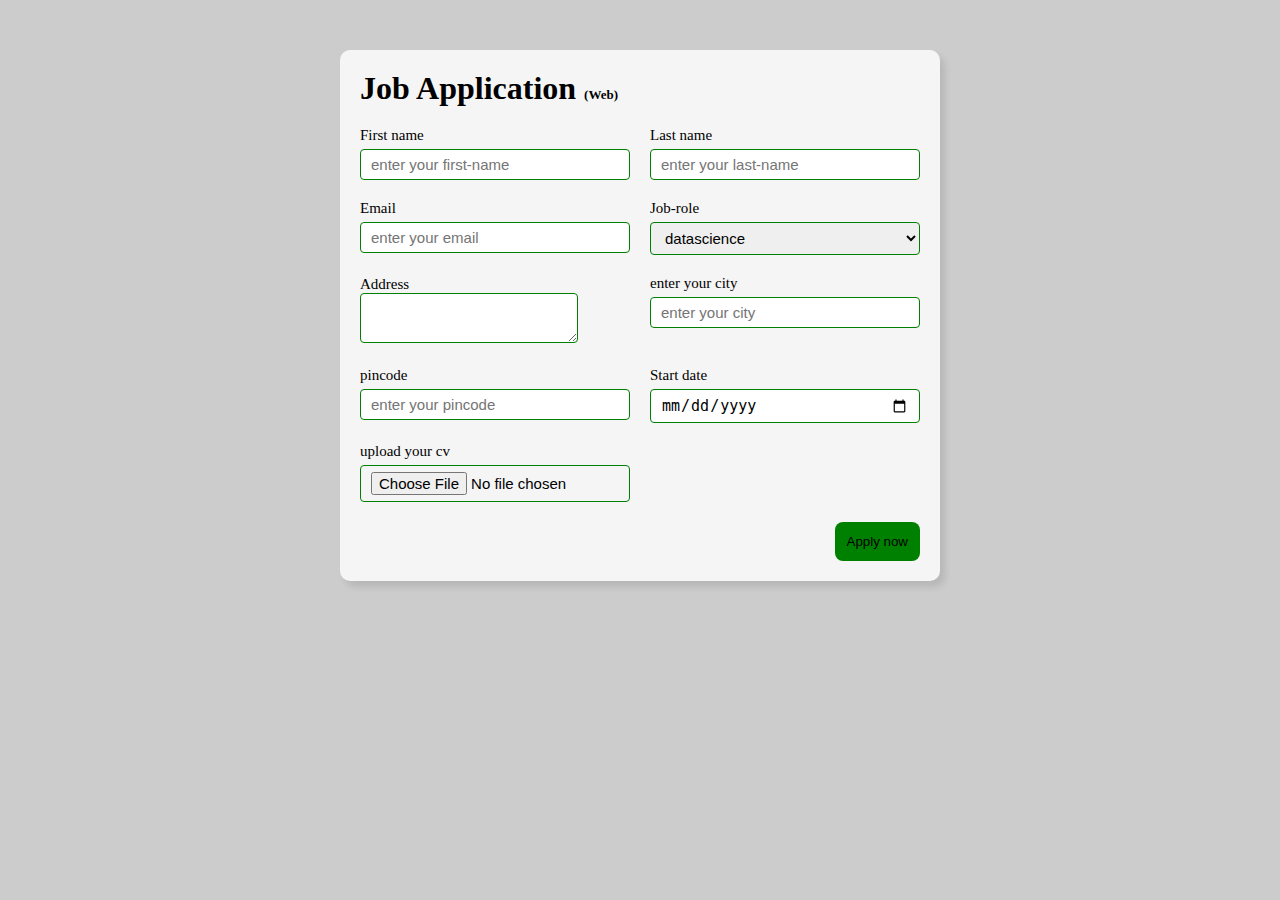
<file: aform.html>
<!DOCTYPE html>
<html lang="en">
<head>
    <meta charset="UTF-8">
    <meta name="viewport" content="width=device-width, initial-scale=1.0">
    <title>Job Application Form</title>
    <link rel="stylesheet" href="css/aformstyle.css">
</head>
<body>
    <div class="container">
        <div class="apply-box">
            <h1>Job Application
            <span><font size="2">(Web)</font></span>
        </h1>
        <form action="">
         <div class="form-container">
            <div class="form-controll">
                <label for="first-name">
                    First name
                </label>
                <input id="first-name" name="first-name" placeholder="enter your first-name">
            </div>
            <div class="form-controll">
                <label for="last-name">
                    Last name
                </label>
                <input id="last-name" name="last-name" placeholder="enter your last-name">
            </div>
            <div class="form-controll">
                <label for="email">
                 Email
                </label>
                <input type="email" id="email" name="email" placeholder="enter your email">
            </div>
            <div class="form-controll">
                <label for="job-role">
                    Job-role
                </label>
                <select name="job-role" id="jjob-role">
                    <option value="datascience">datascience</option>
                    <option value="intern">Intern</option>
                    <option value="professional">
                        Professional
                    </option>
                </select>
            </div>
            <div class="textarea-controll">
                <label for="Address">
                 Address
                </label>
                <textarea name="text" id="text" 
                      placeholder="Enter your text here">
            </textarea>
            </div>
            <div class="form-controll">
                <label for="city">
                    enter your city
                </label>
                <input id="city" name="city" placeholder="enter your city">
         </div>
         <div class="form-controll">
            <label for="pincode">
                pincode
            </label>
            <input  type="number"id="pincode" name="pincode" placeholder="enter your pincode">
        </div>
        <div class="form-controll">
            <label for="date">
             Start date
            </label>
            <input type="date"id="last-name" name="last-name" placeholder="enter your last-name">
        </div>
        <div class="form-controll">
            <label for="file">
                upload your cv
            </label>
            <input type="file" id="upload" name="upload" placeholder="upload your file">
        </div>
        </div>
        <div class="button-box">
            <button type="submit">Apply now</button>
        </div>
        </form>
        </div>
    </div>
</body>
</html>
</file>
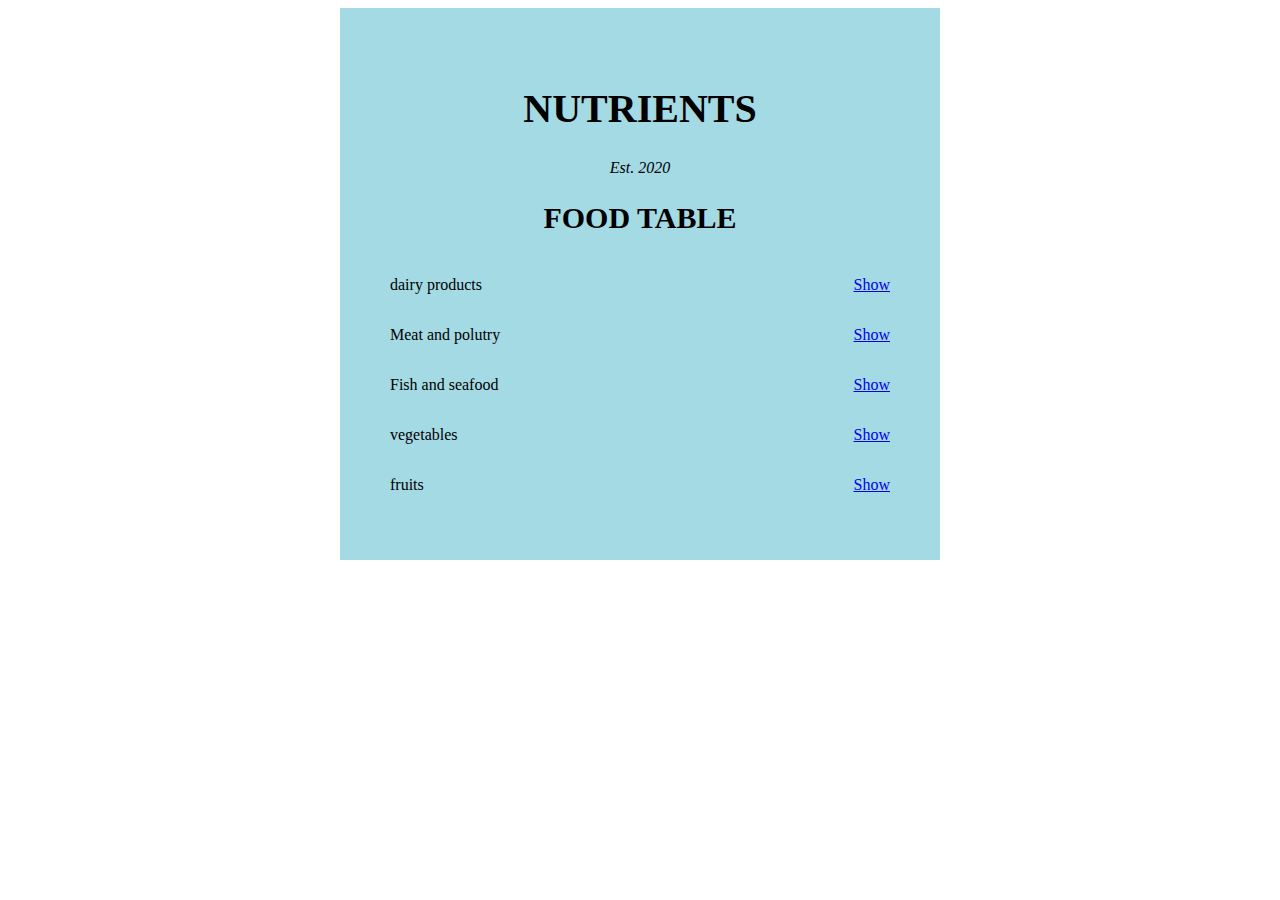
<file: background.html>
<!DOCTYPE html>
<html lang="en">
<head>
    <meta charset="UTF-8">
    <meta name="viewport" content="width=device-width, initial-scale=1.0">
    <title>background</title>
    <link href="css/bgstyle.css" rel="stylesheet">
</head>
<body>
    <div class="menu">
        <main>
          <h1>NUTRIENTS</h1>
          <p class="established">Est. 2020</p>
          <section>
           <h2>FOOD TABLE</h2>
           <article class="item">
            <p class="food-name">dairy products</p><p class="price"><a href="https://en.wikipedia.org/wiki/Table_of_food_nutrients#Dairy_products">Show</a></p>
          </article>
          <article class="item">
            <p class="food-name">Meat and polutry</p><p class="price"><a href="https://en.wikipedia.org/wiki/Table_of_food_nutrients#Meat_and_poultry">Show</a></p>
          </article>
          <article class="item">
            <p class="food-name">Fish and seafood</p><p class="price"><a href="https://en.wikipedia.org/wiki/Table_of_food_nutrients#Fish_and_seafood">Show</a></p>
          </article>
          <article class="item">
            <p class="food-name">vegetables</p><p class="price"><a href="https://en.wikipedia.org/wiki/Table_of_food_nutrients#Vegetables">Show</a></p>
          </article>
          <article class="item">
            <p class="food-name">fruits</p><p class="price"><a href="https://en.wikipedia.org/wiki/Table_of_food_nutrients#Fruits">Show</a></p>
          </article>
          </section>
          </main>
          </div>
</body>
</html>
</file>
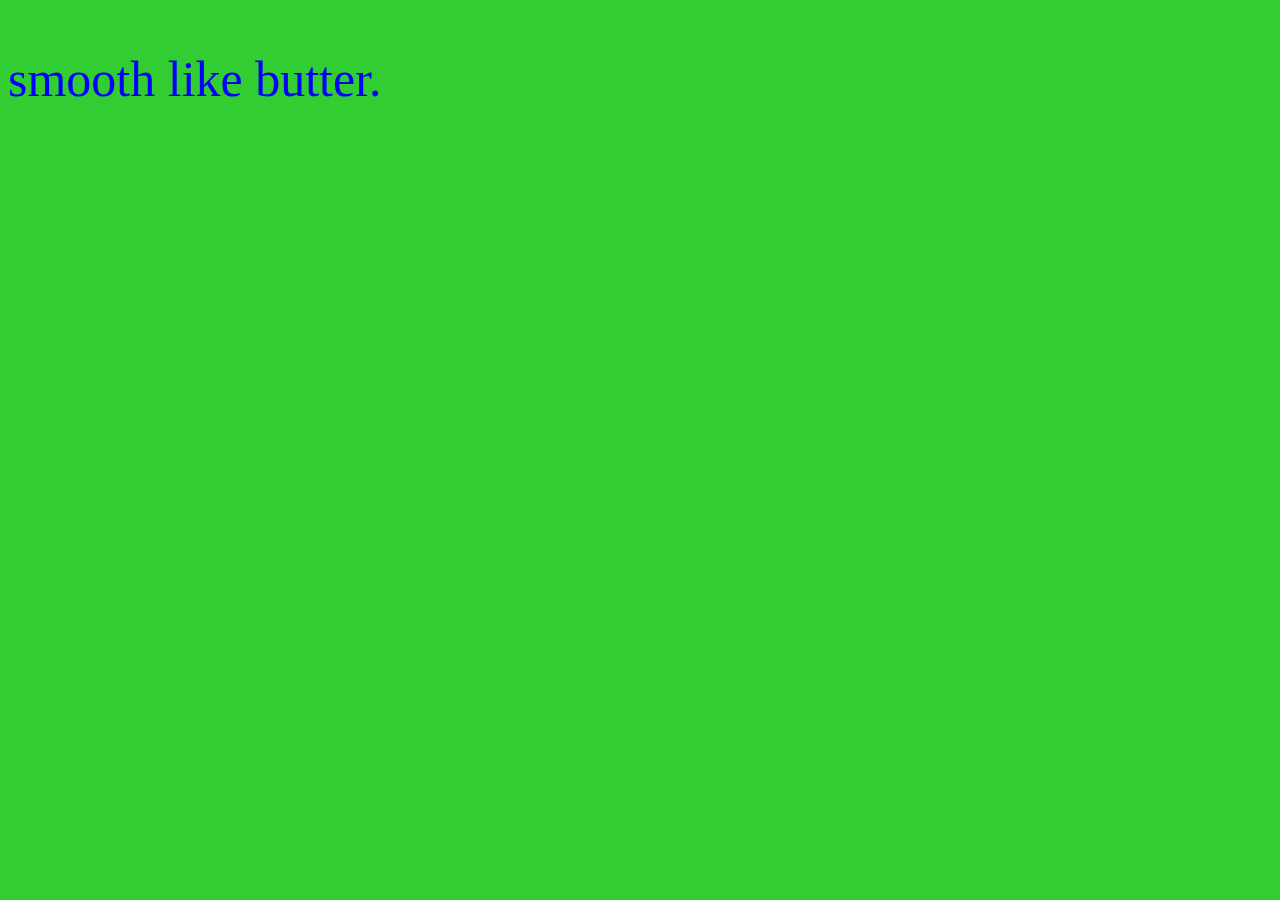
<file: external.html>
<!DOCTYPE html>
<html lang="en">
<head>
    <meta charset="UTF-8">
    <meta name="viewport" content="width=device-width, initial-scale=1.0">
    <title>external style in css</title>
    <link rel="stylesheet" href="css/style.css">
</head>
<body>
    <P> smooth like butter.</P>
</body>
</html>
</file>
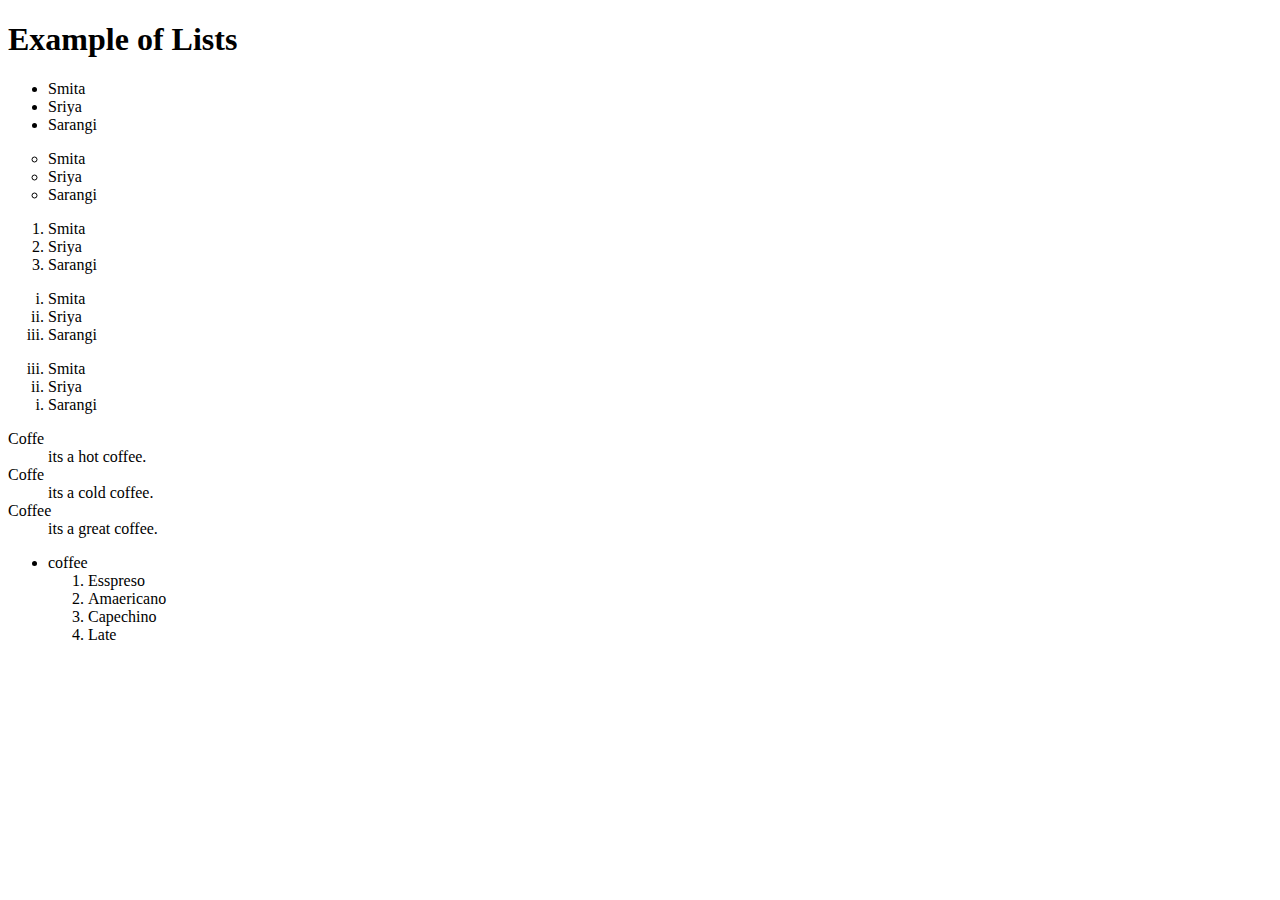
<file: html.html>
<!DOCTYPE html>
<html lang="en">
<head>
    <meta charset="UTF-8">
    <meta name="viewport" 
    content="width=device-width, 
    initial-scale=1.0">
    <title>Document</title>
</head>
<body>
    <p><h1>Example of Lists</h1></p>
    <!-- unordered lists-->
     <ul>
        <li>Smita</li>
        <li>Sriya</li>
        <li>Sarangi</li>
     </ul>
     <ul type="circle">
        <li>Smita</li>
        <li>Sriya</li>
        <li>Sarangi</li>
     </ul>
     <!--ordered list-->
     <ol>
        <li>Smita</li>
        <li>Sriya</li>
        <li>Sarangi</li>
     </ol>
     <ol type="i">
        <li>Smita</li>
        <li>Sriya</li>
        <li>Sarangi</li>
     </ol>
     <ol type="i" reversed>
        <li>Smita</li>
        <li>Sriya</li>
        <li>Sarangi</li>
     </ol>
     <!--Desription lists-->
     <dl>
        <dt>Coffe</dt>
        <dd>its a hot coffee.</dd>
        <dt>Coffe</dt>
        <dd>its a cold coffee.</dd>
        <dt>Coffee</dt>
        <dd>its a great coffee.</dd>
     </dl>
     <!--nesting-->
     <ul>
        <li>coffee</li>
        <ol>
            <li>Esspreso</li>
             <li>Amaericano</li>
             <li>Capechino</li>
             <li>Late</li>
        </ol>
     </ul>
</body>
</html>
</file>
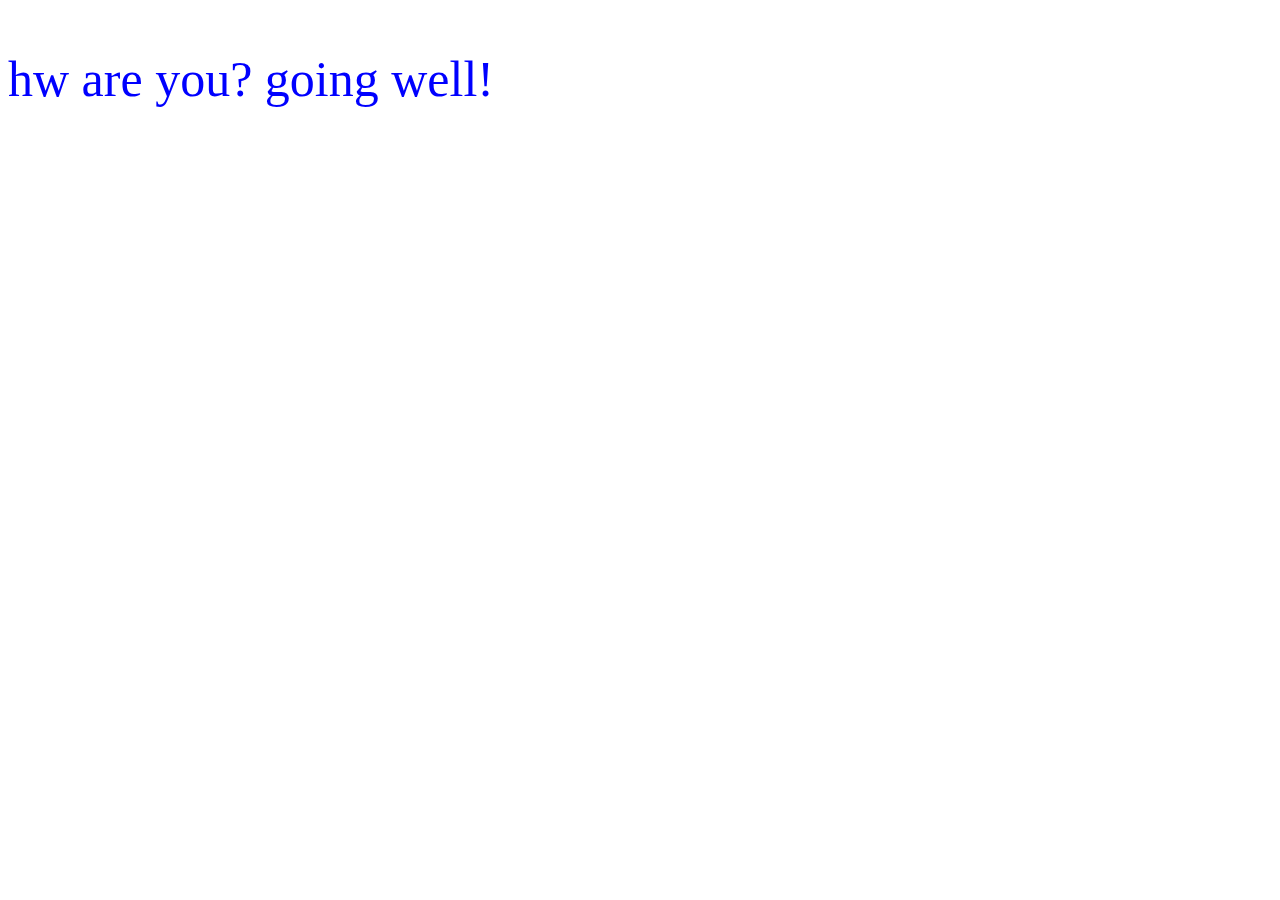
<file: inline.html>
<!DOCTYPE html>
<html lang="en">
<head>
    <meta charset="UTF-8">
    <meta name="viewport" content="width=device-width, initial-scale=1.0">
    <title>Inline style in html</title>

    <style>
        p {
            color:blue;
            font-weight: "bolder";
            font-size: 50px
        }
    </style>
</head>
<body>
    <!-- inline style in html
    <p style ="color:darkorchid; 
    font-size:60px; 
    font-weight: bold">This is smita here.</p>-->

    <!-- internal style in html-->
<p>hw are you? going well!</p>
</body>
</html>
</file>
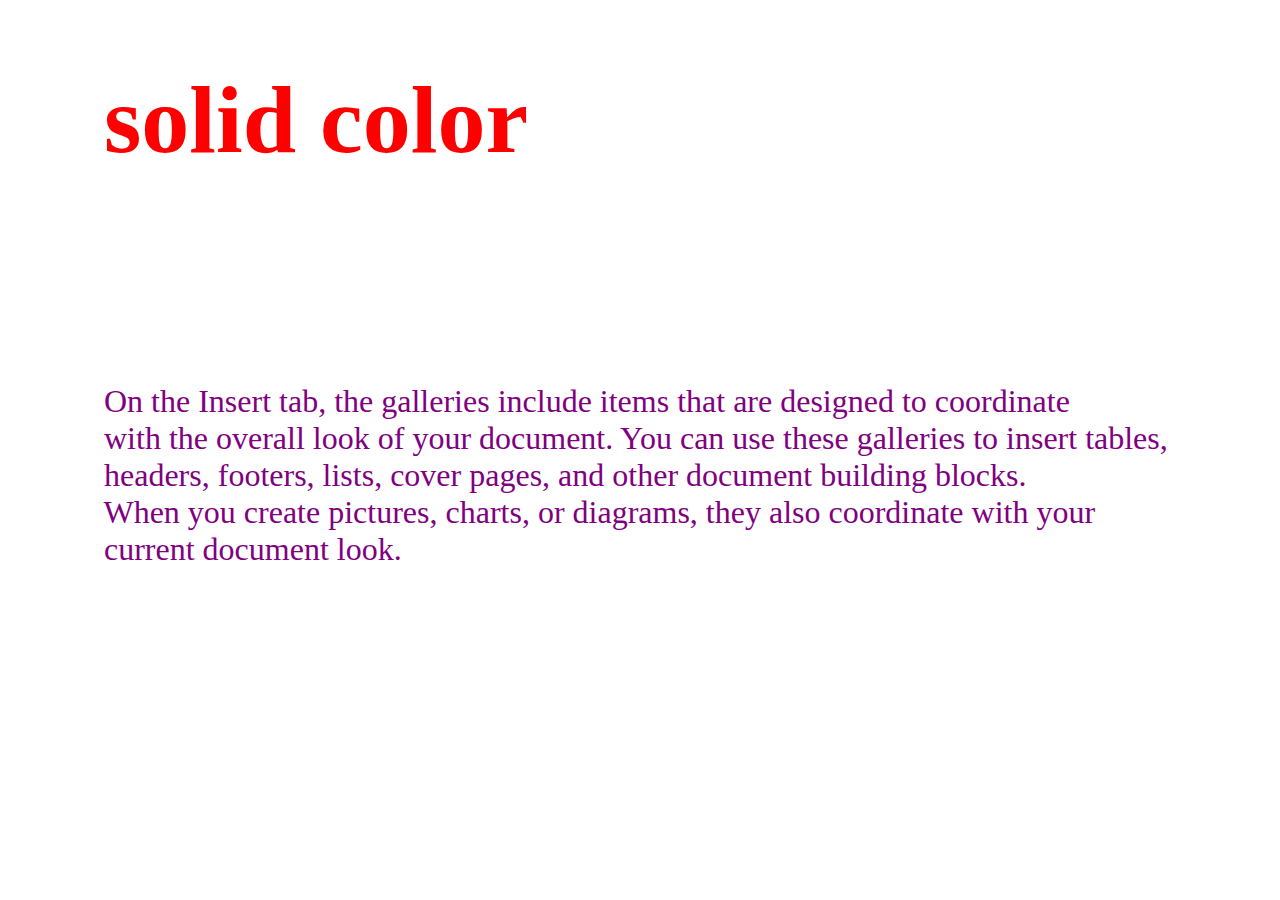
<file: practice.html>
<!DOCTYPE html>
<html lang="en">
<head>
    <meta charset="UTF-8">
    <meta name="viewport" content="width=device-width, initial-scale=1.0">
    <title>practice page</title>
    <style type="text/css">
        body {
            background-image: url("https://img.freepik.com/free-photo/abstract-textured-backgound_1258-30484.jpg");
        }
    </style>
</head>
<body>
    <pre><font size = "7" color = "red" face = "chopsic"><h1>    solid color</h1></font></pre>
    <pre>
    <font size = "6" color = "purple" face="algebric">
        <p>
            On the Insert tab, the galleries include items that are designed to coordinate 
            with the overall look of your document. You can use these galleries to insert tables,
            headers, footers, lists, cover pages, and other document building blocks.
            When you create pictures, charts, or diagrams, they also coordinate with your 
            current document look.        

        </p>
    </font>
    </pre>
    
</body>
</html>
</file>
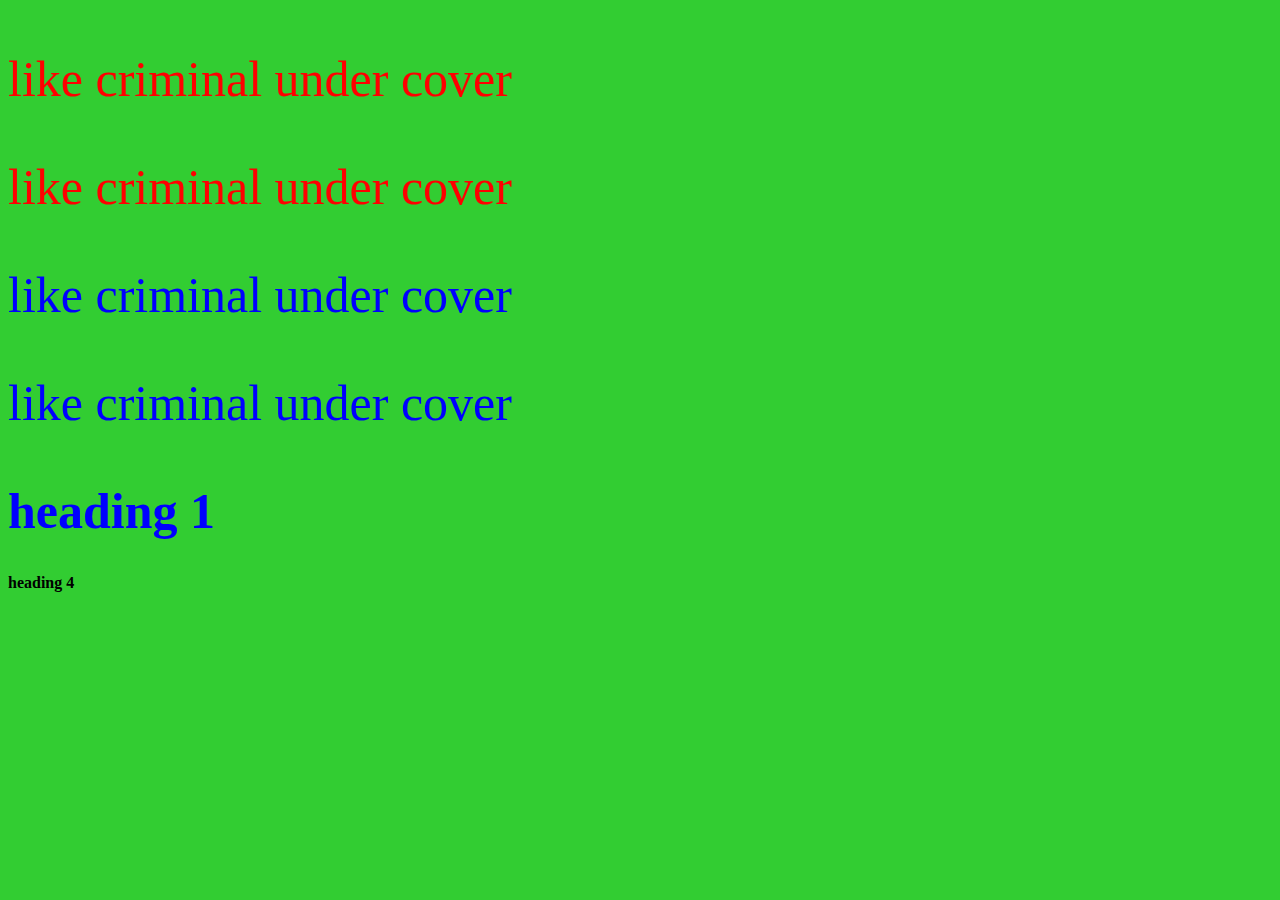
<file: select.html>
<!DOCTYPE html>
<html lang="en">
<head>
    <meta charset="UTF-8">
    <meta name="viewport" content="width=device-width, initial-scale=1.0">
    <title>Document</title>
    <link rel="stylesheet" href="css/style.css">
</head>
<body>
    <div>
        <p> like criminal under cover</p>
        <p> like criminal under cover</p>
    </div>
    <p> like criminal under cover</p>
    <p> like criminal under cover</p>
    <h1>heading 1</h1>
    <h4>heading 4</h4>
</body>
</html>
</file>
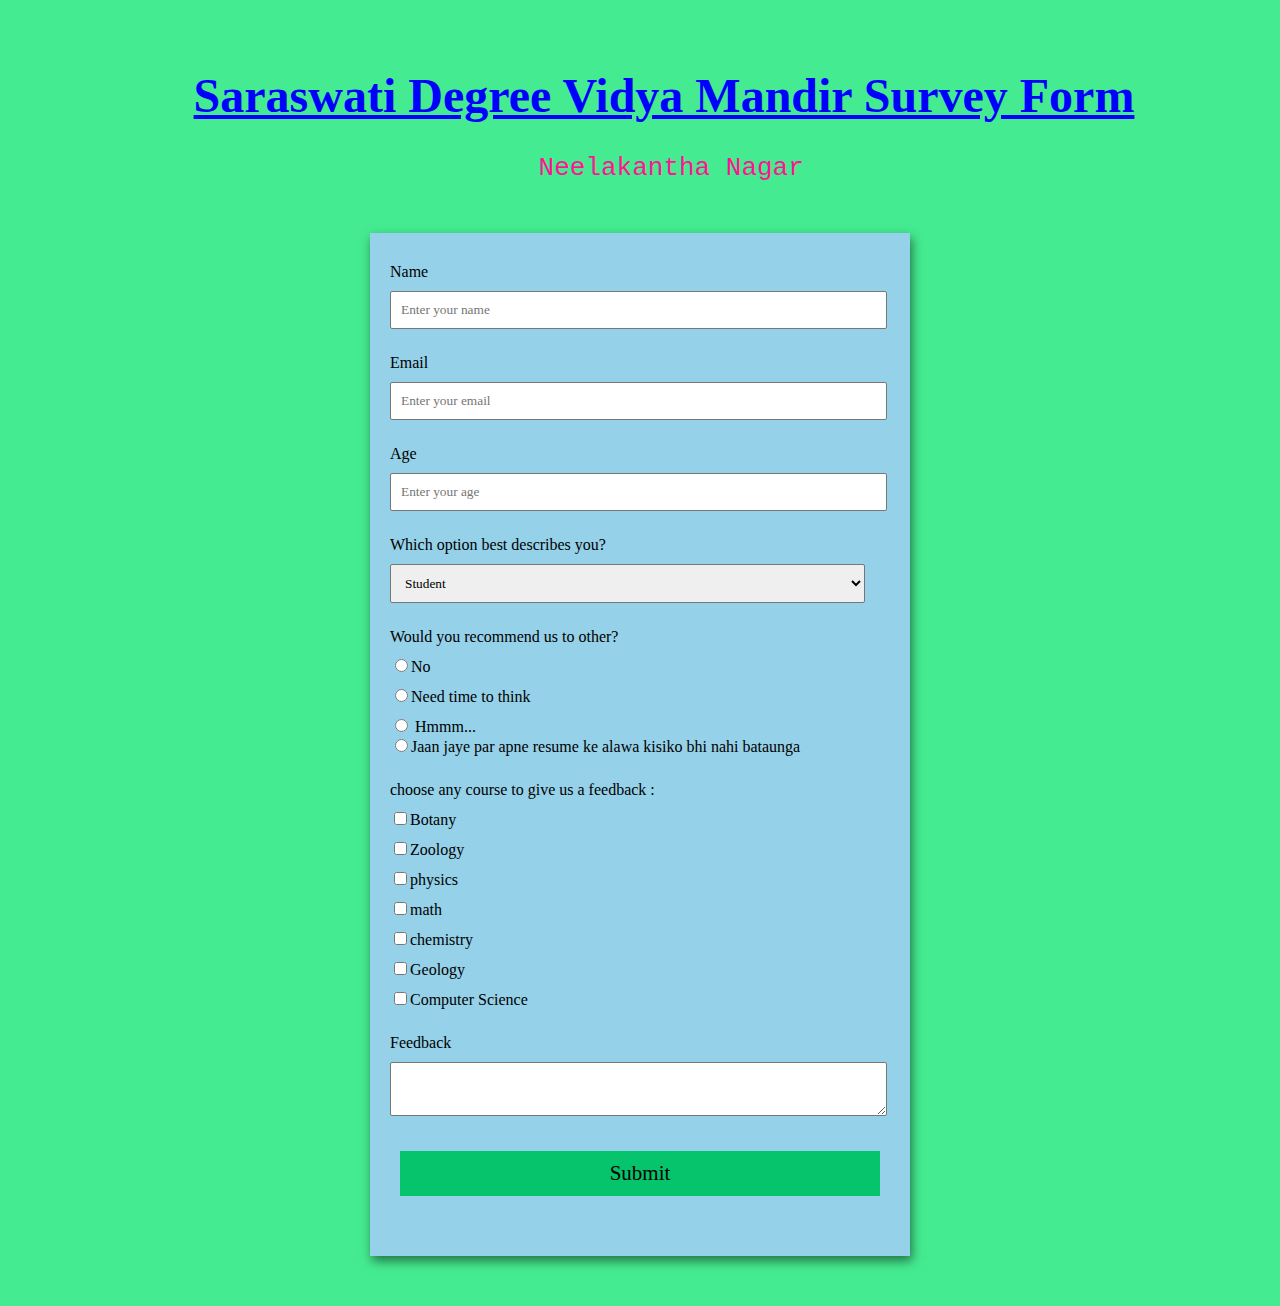
<file: surveyform.html>
<!DOCTYPE html>
<html lang="en">

<head> 
    <meta charset="UTF-8">
    <meta http-equiv="X-UA-Compatible" 
          content="IE=edge">
    <meta name="viewport" 
          content="width=device-width, initial-scale=1.0">
    <title>
        Survey Form 
    </title>

    <link href="css/sfstyle.css" rel="stylesheet">
</head>

<body>
   <pre> <font size ="12" color="blue" face="chopsic">
    <u><b>Saraswati Degree Vidya Mandir Survey Form</b></u></font>
<font size="6" color="deeppink">
    Neelakantha Nagar
</font></pre>


    <!-- Create Form -->
    <form id="form">

        <!-- Details -->
        <div class="form-control">
            <label for="name" id="label-name">
                Name
            </label>

            <!-- Input Type Text -->
            <input type="text" id="name" 
                   placeholder="Enter your name" />
        </div>

        <div class="form-control">
            <label for="email" id="label-email">
                Email
            </label>

            <!-- Input Type Email-->
            <input type="email" id="email" 
                   placeholder="Enter your email" />
        </div>

        <div class="form-control">
            <label for="age" id="label-age">
                Age
            </label>

            <!-- Input Type Text -->
            <input type="text" id="age" 
                   placeholder="Enter your age" />
        </div>

        <div class="form-control">
            <label for="role" id="label-role">
                Which option best describes you?
            </label>

            <!-- Dropdown options -->
            <select name="role" id="role">
                <option value="student">Student</option>
                <option value="intern">Intern</option>
                <option value="professional">
                    Professional
                </option>
                <option value="ex-student">ex-student</option>
            </select>
        </div>

        <div class="form-control">
            <label>
                Would you recommend us to other?
            </label>

            <!-- Input Type Radio Button -->
            <label for="recommed-1">
                <input type="radio" id="recommed-1" 
                       name="recommed">No 
                  </input>
            </label>
            <label for="recommed-2">
                <input type="radio" id="recommed-2" 
                       name="recommed">Need time to think
                  </input>
            </label>
            <label for="recommed-3">
                <input type="radio" id="recommed-3" 
                       name="recommed"> Hmmm... 
                  </input>
                  <label for="recommed-4">
                    <input type="radio" id="recommed-4" 
                           name="recommed">Jaan jaye par apne resume ke alawa kisiko bhi nahi bataunga
                      </input>
            </label>
        </div>

        <div class="form-control">
            <label>choose any course to give us a feedback :
                
            </label>
            <!-- Input Type Checkbox -->
            <label for="inp-1">
                <input type="checkbox" name="inp">Botany
                  </input>
              </label>
            <label for="inp-2">
                <input type="checkbox" name="inp">Zoology
                  </input>
            </label>
            <label for="inp-3">
                <input type="checkbox" name="inp">physics
                  </input>
            </label>
            <label for="inp-4">
                <input type="checkbox" name="inp">math
                  </input>
            </label>
            <label for="inp-5">
                <input type="checkbox" name="inp">chemistry
                  </input>
            </label>
            <label for="inp-6">
                <input type="checkbox" name="inp">Geology
                  </input>
            </label>
            <label for="inp-7">
                <input type="checkbox" name="inp">Computer Science
                  </input>
            </label>
        </div>

        <div class="form-control">
            <label for="comment">
                Feedback
            </label>

            <!-- multi-line text input control -->
            <textarea name="comment" id="comment" 
                      placeholder="Enter your comment here">
            </textarea>
        </div>

        <!-- Multi-line Text Input Control -->
        <button type="submit" value="submit">
            Submit
        </button>
    </form>
</body>

</html>
</file>
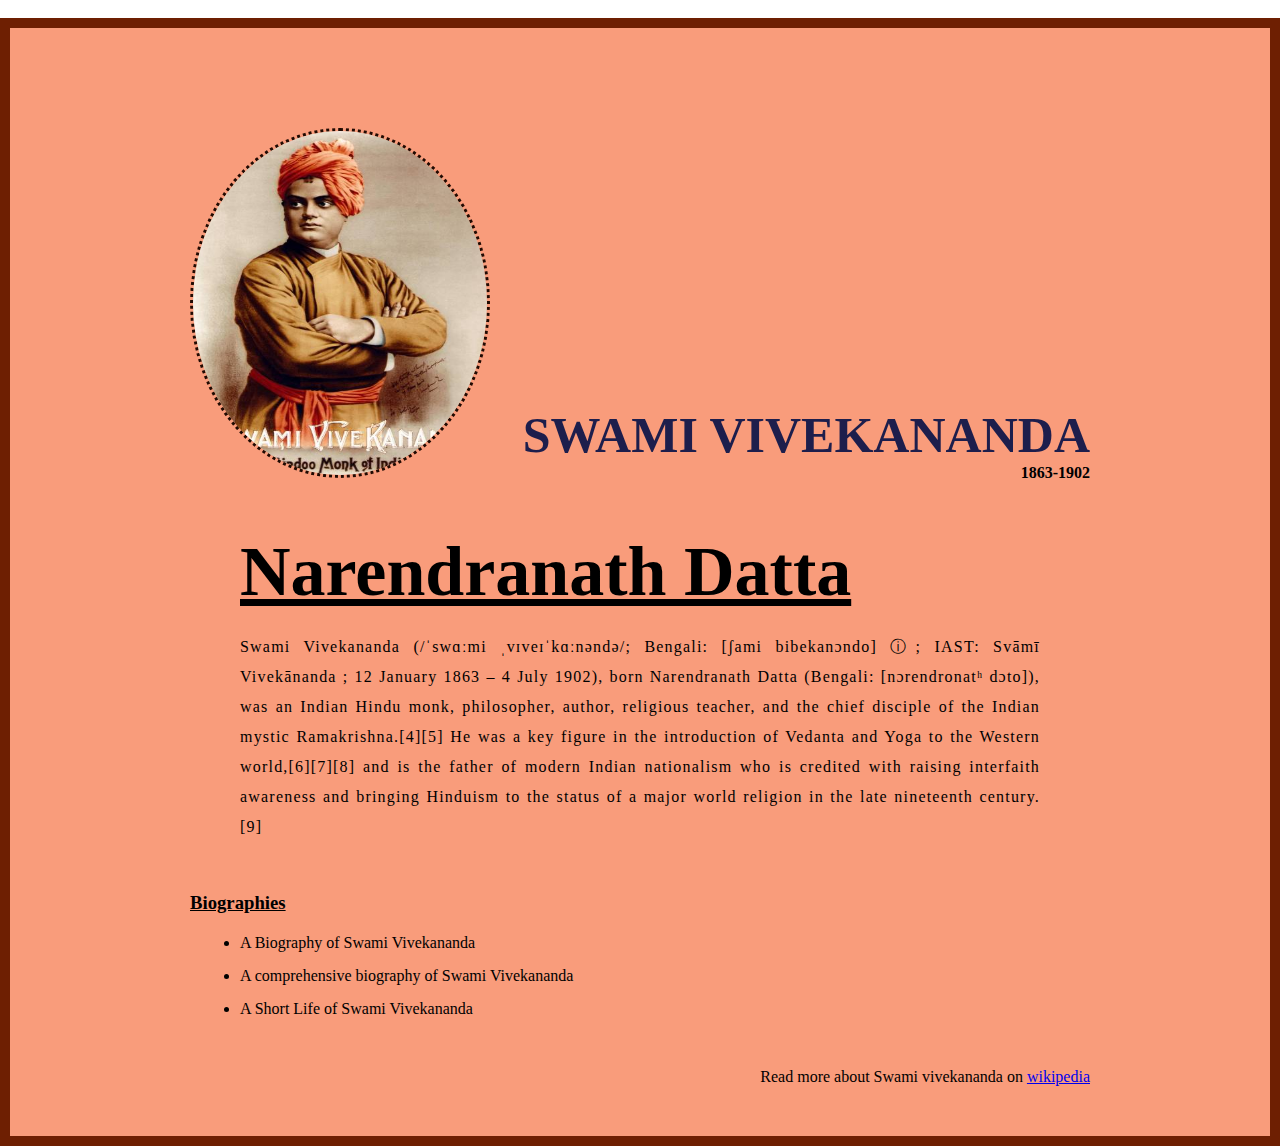
<file: tribute.html>
<!DOCTYPE html>
<html lang="en">
<head>
    <meta charset="UTF-8">
    <meta name="viewport" content="width=device-width, initial-scale=1.0">
    <title>Tribute Page</title>
    <link href="css/tbstyle.css" rel="stylesheet">
</head>
<body>
    <br>
    <div class="container">
     <div class="content">
        <section class ="top_section">

            <div class="image_conntainer">
                <img src="image/vivekananda.jpg" alt="tribute">
            </div>
            <div>
                <h1>SWAMI VIVEKANANDA</h1>
                <h4 align="right">1863-1902</h4>
            </div>
        </section>
        <section class="about">
            <h2><u>Narendranath Datta</u></h2>
            <p>Swami Vivekananda (/ˈswɑːmi ˌvɪveɪˈkɑːnəndə/; Bengali: [ʃami bibekanɔndo] ⓘ; IAST: Svāmī Vivekānanda ; 12 January 1863 – 4 July 1902), born Narendranath Datta (Bengali: [nɔrendronatʰ dɔto]), was an Indian Hindu monk, philosopher, author, religious teacher, and the chief disciple of the Indian mystic Ramakrishna.[4][5] He was a key figure in the introduction of Vedanta and Yoga to the Western world,[6][7][8] and is the father of modern Indian nationalism who is credited with raising interfaith awareness and bringing Hinduism to the status of a major world religion in the late nineteenth century.[9]</p>
        </section>
        <section class="biography">
            <h3><u>Biographies</u></h3>
             <ul>
                <li>
                    A Biography of Swami Vivekananda 
                </li>
                <li>
                    A comprehensive biography of Swami Vivekananda  
                </li>
                <li>
                    A Short Life of Swami Vivekananda
                </li>
             </ul>
        </section>
        <footer>
            <p>Read more about Swami vivekananda on <a href="https://en.wikipedia.org/wiki/Bibliography_of_Swami_Vivekananda#Books_on_Swami_Vivekananda">wikipedia</a></p>
        </footer>
     </div>
</div>
</body>
</html>
</file>
<file: css/aformstyle.css>
*{
    margin: 0;
    padding: 0;
    box-sizing: border-box;
}

body{
    background-color: #ccc;
}
.container{
    max-width: 900px;
    margin: 0 auto;
}
.apply-box{
    max-width: 600px;
    padding: 20px;
    background-color:whitesmoke;
    margin: 0 auto ;
    margin-top: 50px;
    box-shadow: 5px 6px 7px rgba(1,1,1,0.1) ;
    border-radius: 10px;
}
 .form-container{
    margin-top: 20px;
    display: grid;
    grid-template-columns: repeat(auto-fit, minmax(200px, 1fr));
    gap: 20px;
 }
.form-controll{
    display: flex;
    flex-direction: column;
}
label{
    font-size: 15px;
    margin-bottom: 5px;
}
input , select , textarea{
padding: 6px 10px;
border: 1px solid green;
border-radius: 4px;
font-size: 15px;
}
input:focus{
    outline-color:purple ;
}
.button-box{
    display: flex;
    justify-content: flex-end;
    margin-top: 20px;
}
button{
    background-color: green;
    border: transparent solid 2px;
    padding: 10px;
    border-radius: 8px;
    color: black;
    transition: 0.3s ease-in;
}
button:hover{
    background-color: grey;
    border: 2px solid green;
    color: red;
    transition: 0.3s ease-out;
    cursor: pointer;
}
</file>
<file: css/bgstyle.css>
body{
    background-image: url("https://images.pexels.com/photos/1640777/pexels-photo-1640777.jpeg?auto=compress&cs=tinysrgb&w=600");
    background-repeat: no-repeat;
    background-position-x: center;
    background-attachment: fixed;
    background-size: cover;
}

h1 {
font-size: 40px;
}

h2 {
font-size: 30px;
}

.established {
font-style: italic;
}

h1, h2, p {
text-align: center;
}
.menu {
width: 100%;
background-color: rgb(164, 218, 228);
margin-left: auto;
margin-right: auto;
padding: 50px;
max-width: 500px;
}
.item p {
display: inline-block;
}
.food-name {
text-align: left;
width: 75%;
}
.price {
text-align: right;
width: 25%
}
</file>
<file: css/style.css>
p,h1 {
    color: blue;
    font-weight: "bolder";
    font-size: 50px; 
}
div p {
    color: red;
    font-weight: "bolder";
    font-size: 50px; 
}
body{
    background-color: limegreen;
}
</file>
<file: css/sfstyle.css>
body {
    background-color:rgb(69, 235, 144) ;
    font-family: Verdana;
    text-align: center;
}

/* Styling the Form (Color, Padding, Shadow) */
form {
    background-color:rgb(149, 209, 233);
    max-width: 500px;
    margin: 50px auto;
    padding: 30px 20px;
    box-shadow: 2px 5px 10px rgba(0, 0, 0, 0.5);
}

/* Styling form-control Class */
.form-control {
    text-align: left;
    margin-bottom: 25px;
}

/* Styling form-control Label */
.form-control label {
    display: block;
    margin-bottom: 10px;
}

/* Styling form-control input, 
select, textarea */
.form-control input,
.form-control select,
.form-control textarea {
    border: 1px solid #777;
    border-radius: 2px;
    font-family: inherit;
    padding: 10px;
    display: block;
    width: 95%;
}

/* Styling form-control Radio 
button and Checkbox */
.form-control input[type="radio"],
.form-control input[type="checkbox"] {
    display: inline-block;
    width: auto;
    padding-bottom: 100px;
}

/* Styling Button */
button {
    background-color: #05c46b;
    border: 10px solid rgb(149, 209, 233);
    border-radius: 2px;
    font-family: inherit;
    font-size: 21px;
    display: block;
    width: 100%;
    margin-top: 20px;
    margin-bottom: 20px;
    padding-top: 10px;
    padding-bottom: 10px;
}
</file>
<file: css/tbstyle.css>
*{
    margin: 0;
    padding: 0;
    box-sizing: border-box;
}

.container{
    background-color: rgb(249, 156, 123); 
    min-height: 100vh;
    border:10px solid rgb(110, 31, 2);
}

.content{
    max-width: 900px;
    margin: 0 auto;
    
}

.image_container{
    border-radius: 50%;
    overflow: hidden;
    
}

img{
    border-radius: 80%;
    border-color: rgb(33, 10, 2);
    border-style: dotted;
    
}

.image_container,img{
    width: 300px;
    height: 350px;  

}

.top_section{
    margin-top: 100px;
    display: flex;
    justify-content: space-between;/*for creating space between image and text*/
    align-items: flex-end;
}

.top_section h1{
    font-size: 50px;
    font-weight: bold;
    color: #1d1e4c;
}

.about{
    margin: 50px;
}
.about h2{
    font-size: 70px;
    padding-bottom: 20px;
}
.about p{
    line-height: 30px;
    letter-spacing: 1.2px;
    text-align: justify;
    font-weight: 200;
}
.biography {
    margin: 50px 0 ;

}
.biography h3{
    margin-bottom: 20px;
}
.biography ul{
    margin-left: 50px ;
}
.biography li{
    margin-bottom: 15px;
}

footer{
    margin: 50px 0;
    text-align: right;
}
</file>
